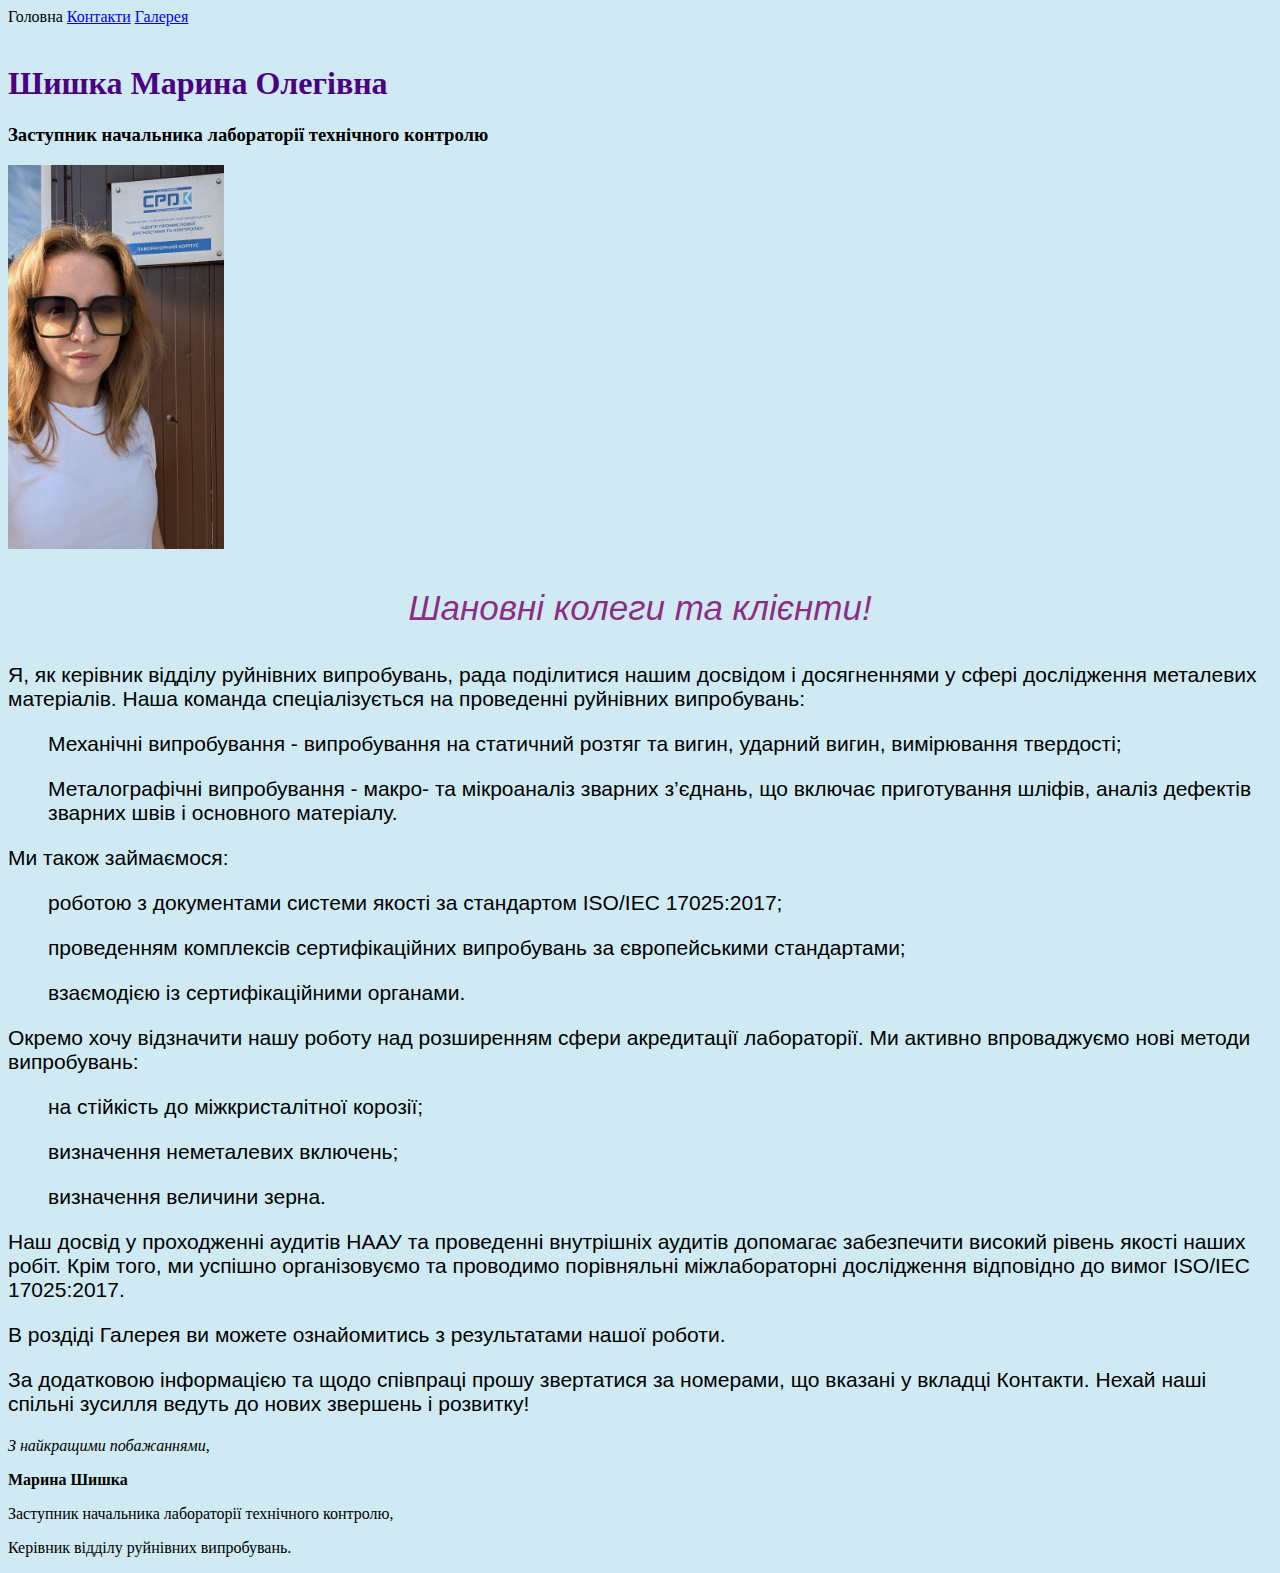
<file: index.html>
<!DOCTYPE html>
<html lang="en">
    <head>
        <meta charset="UTF-8">
        <title>MyPage</title>
        <link rel="stylesheet" href="style.css">
    </head>
    <body>
        <nav>
            <a>Головна</a>
            <a href="./pages/contact.html" target="_blank">Контакти</a>
            <a href="./pages/gallery.html" target="_blank">Галерея</a>
        </nav>
        <br>
        <h1>Шишка Марина Олегівна</h1>
        <h3>Заступник начальника лабораторії технічного контролю</h3>
        <img src="./images/PXL_20240709_053055837.jpg" height="384">
        <p id="p1" align="center"><em>Шановні колеги та клієнти!</em></p> 
        <P class="d1">Я, як керівник відділу руйнівних випробувань, рада поділитися нашим досвідом і досягненнями у сфері дослідження металевих матеріалів. Наша команда спеціалізується на проведенні руйнівних випробувань:
            <ul class="d1">Механічні випробування - випробування на статичний розтяг та вигин, ударний вигин, вимірювання твердості;</ul>
            <ul class="d1">Металографічні випробування - макро- та мікроаналіз зварних з’єднань, що включає приготування шліфів, аналіз дефектів зварних швів і основного матеріалу.</ul>
        <p class="d1">Ми також займаємося:</p>  
        <ul class="d1">роботою з документами системи якості за стандартом ISO/IEC 17025:2017;</ul>
        <ul class="d1">проведенням комплексів сертифікаційних випробувань за європейськими стандартами;</ul>
        <ul class="d1">взаємодією із сертифікаційними органами.</ul>
        <p class="d1">Окремо хочу відзначити нашу роботу над розширенням сфери акредитації лабораторії. Ми активно впроваджуємо нові методи випробувань:</p>
        <ul class="d1">на стійкість до міжкристалітної корозії;</ul>
        <ul class="d1">визначення неметалевих включень;</ul>
        <ul class="d1">визначення величини зерна.</ul>
        <p class="d1">Наш досвід у проходженні аудитів НААУ та проведенні внутрішніх аудитів допомагає забезпечити високий рівень якості наших робіт. Крім того, ми успішно організовуємо та проводимо порівняльні міжлабораторні дослідження відповідно до вимог ISO/IEC 17025:2017. </p>
        <p class="d1">В роздіді Галерея ви можете ознайомитись з результатами нашої роботи.</p>
        <p class="d1"> За додатковою інформацією та щодо співпраці прошу звертатися за номерами, що вказані у вкладці Контакти. Нехай наші спільні зусилля ведуть до нових звершень і розвитку!</p>
        <P><em>З найкращими побажаннями,</em></P>
            <p><b>Марина Шишка</b></p>
            <p>Заступник начальника лабораторії технічного контролю,</p>
            <p>Керівник відділу руйнівних випробувань.</p>
    </body>
</html>
</file>
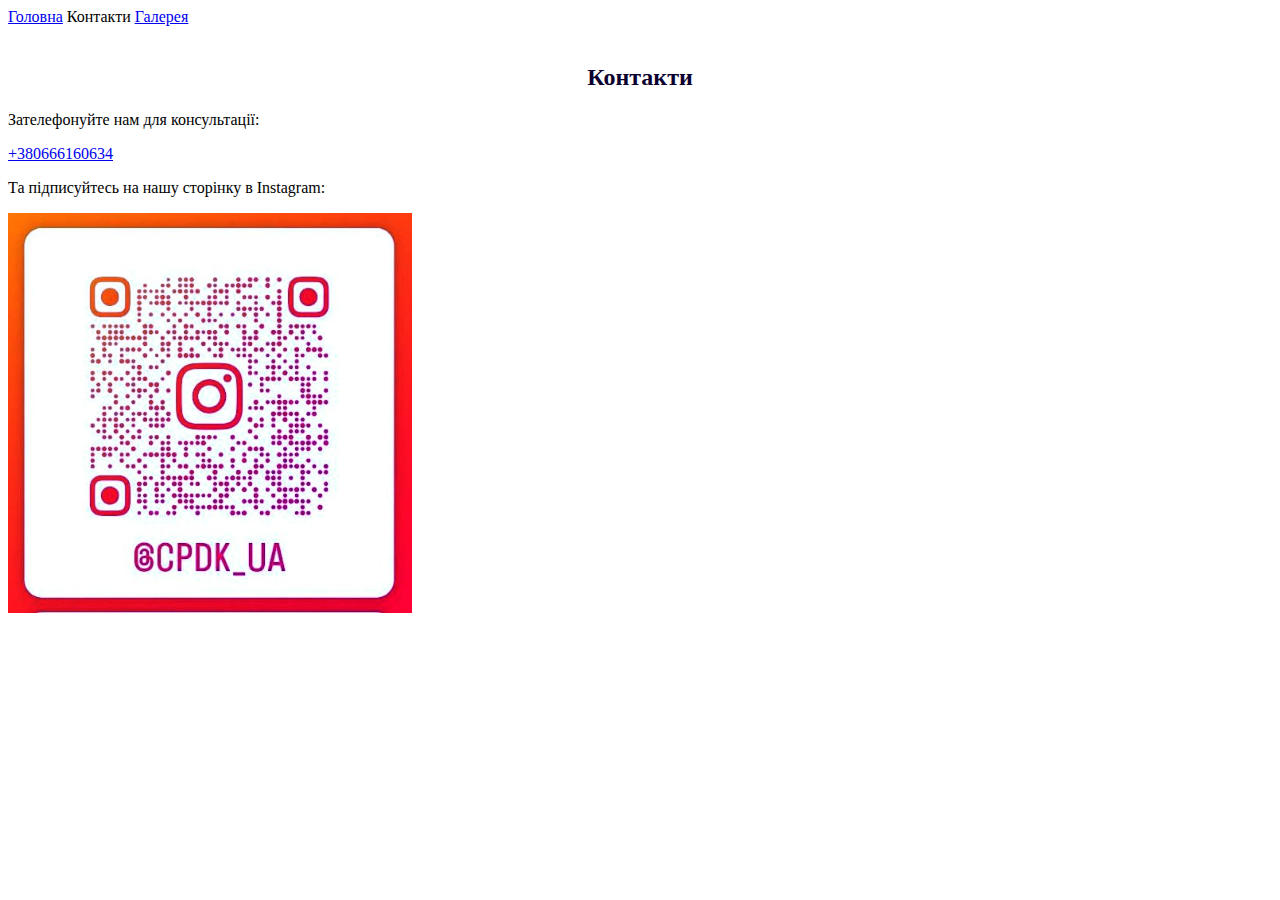
<file: pages/contact.html>
<!DOCTYPE html>
<html lang="en">
    <head>
        <meta charset="UTF-8">
        <title>Contacts</title>
    </head>
    <body>
        <nav>
            <a href="../index.html">Головна</a>
            <a>Контакти</a>
            <a href="../pages/gallery.html">Галерея</a>
        </nav>
        <br>
        <h2 align="center" style="color:rgb(11, 1, 48)">Контакти</h2>
        <p>Зателефонуйте нам для консультації:</p>
        <a href="tel:+380666160634">+380666160634 </a>
        <p>Та підписуйтесь на нашу сторінку в Instagram:</p>
        <img src="../images/photo_2024-12-07_22-43-19.jpg" height="400">
    </body>
</html>
</file>
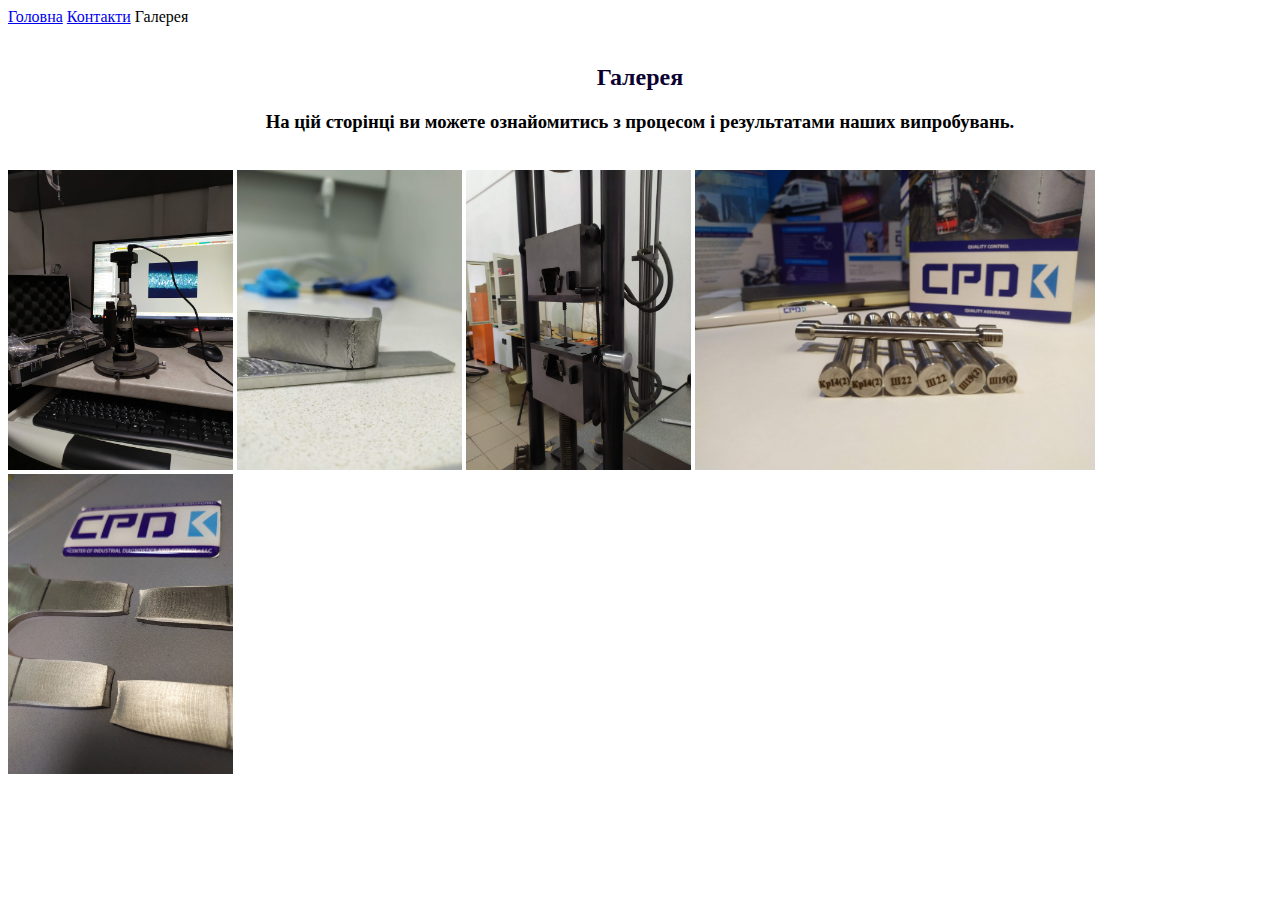
<file: pages/gallery.html>
<!DOCTYPE html>
<html lang="en">
    <head>
        <meta charset="UTF-8">
        <title>Gallery</title>
    </head>
    <body>
        <nav>
            <a href="../index.html">Головна</a>
            <a href="../pages/contact.html">Контакти</a>
            <a>Галерея</a>
        </nav>
        <br>
        <h2 align="center" style="color:rgb(11, 1, 48)">Галерея</h2>
        <p>
        <h3 align="center">На цій сторінці ви можете ознайомитись з процесом і результатами наших випробувань.</h3>
        <br>
        <img src="../images/IMG_20200109_145157.jpg" height="300">
        <img src="../images/IMG_20200123_162104.jpg" height="300">
        <img src="../images/IMG_20200508_141333.jpg" height="300">
        <img src="../images/IMG_20211125_101950_1.jpg" height="300">
        <img src="../images/IMG_20240701_150814.jpg" height="300">
    </body>
</html>
</file>
<file: style.css>
h1{color: indigo;}
body{background-color:#cfeaf3;}
#p1{font-family: 'Arial';
    font-size: 35px; color: #80006bd2;}
.d1{
    font-family: 'Arial';
    font-size: 21px;
  }
</file>
